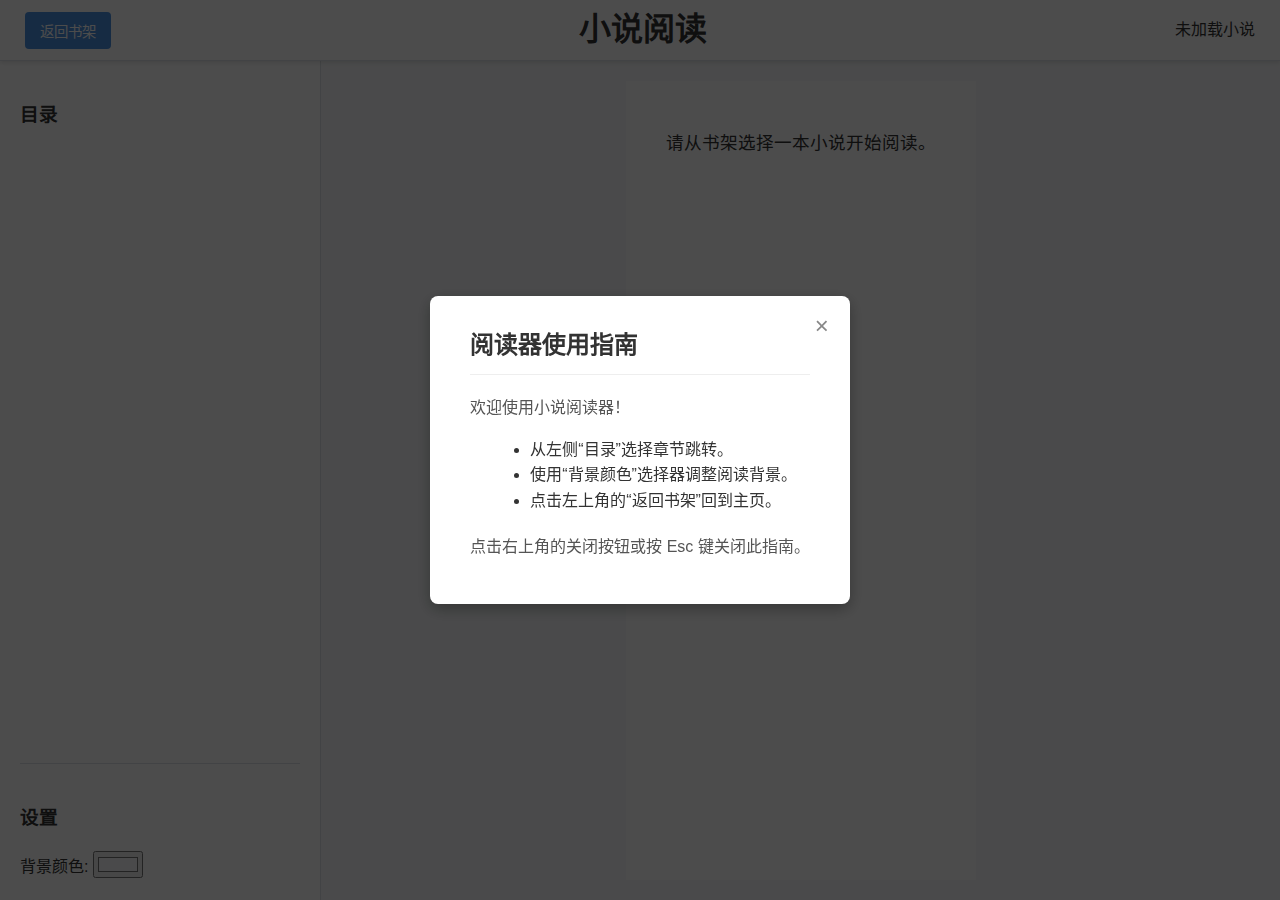
<file: zb/index.html>
<!DOCTYPE html>
<html lang="zh-CN">
<head>
    <meta charset="UTF-8">
    <meta name="viewport" content="width=device-width, initial-scale=1.0">
    <title>小说阅读</title> <!-- Changed title -->
    <link rel="stylesheet" href="style.css">
</head>
<body>
    <header class="header">
        <!-- Use the button style from style.css -->
        <button id="back-to-bookshelf-button">返回书架</button>
        <h1 id="reader-title" class="web-title">小说阅读</h1>
        <div id="novel-info-reader" class="novel-info">未加载小说</div>
    </header>

    <div class="reader-container"> <!-- Wrapper for flex layout -->
        <aside class="sidebar">
            <h3>目录</h3>
            <div class="novel-directory">
                <ul id="toc-list">
                    <!-- Table of Contents will be populated here -->
                </ul>
            </div>
            <div class="settings-entry">
                <h3>设置</h3>
                <label for="bg-color">背景颜色:</label>
                <input type="color" id="bg-color" value="#f8f9fa"> <!-- Default to light grey matching CSS variable -->
                <!-- File input removed as novel is loaded from home page -->
            </div>
        </aside>

        <main class="main-content">
            <div id="novel-content" class="novel-content">
                <p>请从书架选择一本小说开始阅读。</p>
            </div>
        </main>
    </div> <!-- Close reader-container -->

    <!-- Guide Overlay -->
    <div id="guide-overlay">
        <div class="guide-content">
            <button id="close-guide">&times;</button>
            <h2>阅读器使用指南</h2>
            <p>欢迎使用小说阅读器！</p>
            <ul>
                <li>从左侧“目录”选择章节跳转。</li>
                <li>使用“背景颜色”选择器调整阅读背景。</li>
                <li>点击左上角的“返回书架”回到主页。</li>
            </ul>
            <p>点击右上角的关闭按钮或按 Esc 键关闭此指南。</p>
        </div>
    </div>

    <script src="script.js"></script>
</body>
</html>
</file>
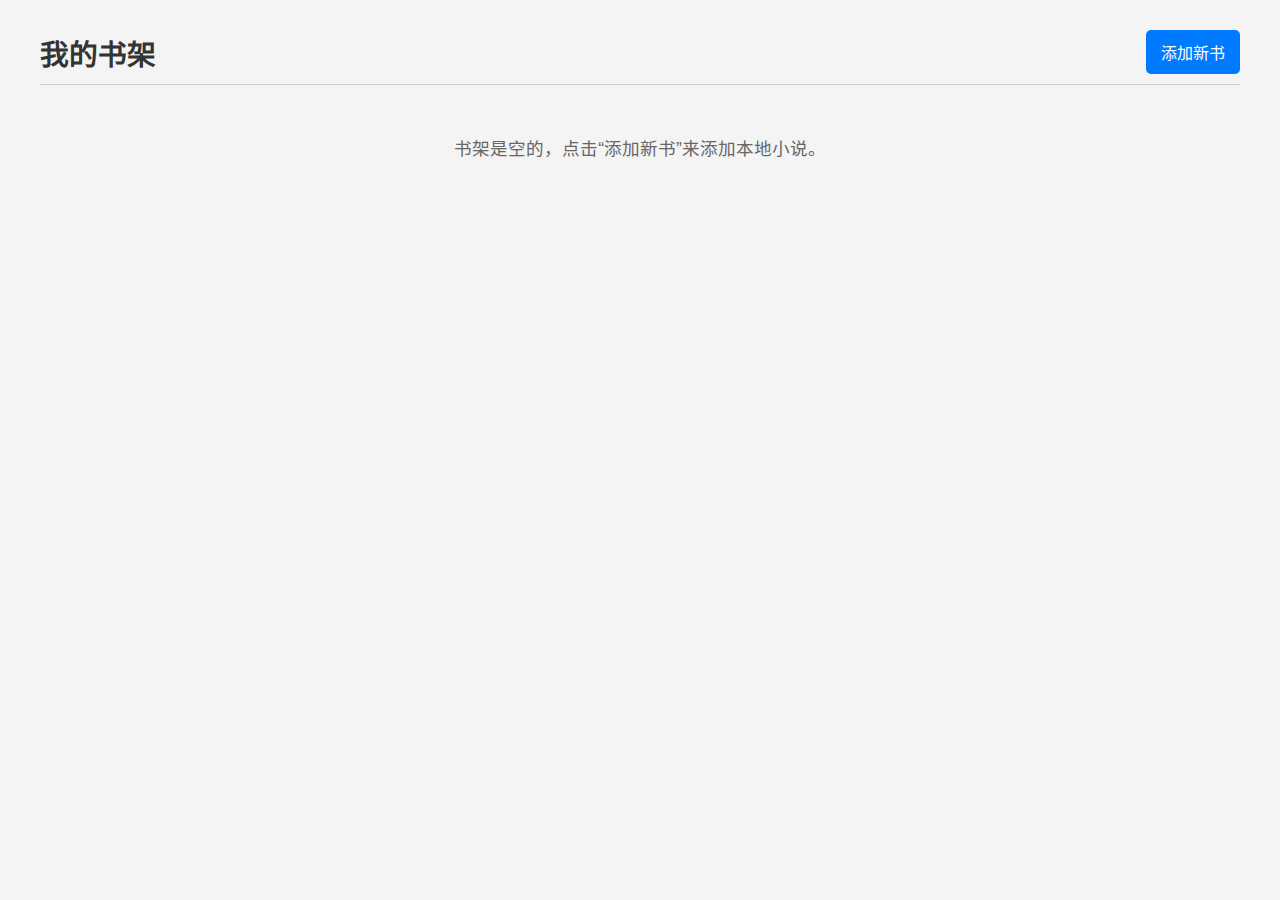
<file: zb/home.html>
<!DOCTYPE html>
<html lang="zh-CN">
<head>
    <meta charset="UTF-8">
    <meta name="viewport" content="width=device-width, initial-scale=1.0">
    <title>我的书架</title>
    <link rel="stylesheet" href="home.style.css">
</head>
<body>
    <div id="app-container"> <!-- Main container -->
        <header class="header">
            <h1 class="web-title">我的书架</h1>
            <button id="add-novel-button">添加新书</button> <!-- Button to trigger file inputs -->
        </header>
        <main id="bookshelf-grid" class="bookshelf-grid">
            <!-- Novel cards will be dynamically added here -->
            <p id="no-novels-message" style="display: none;">书架是空的，点击“添加新书”来添加本地小说。</p>
        </main>
        <!-- Hidden file inputs -->
        <input type="file" id="add-novel-file" accept=".txt" style="display: none;">
        <input type="file" id="add-cover-file" accept="image/*" style="display: none;">
    </div>

    <script src="home.script.js"></script>
</body>
</html>
</file>
<file: zb/style.css>
html {
    scroll-behavior: smooth; /* Add smooth scrolling */
}

:root {
    --primary-color: #4a90e2; /* A modern blue */
    --secondary-color: #f8f9fa; /* Light grey background */
    --text-color: #333;
    --border-color: #dee2e6;
    --hover-bg-color: #e9ecef;
    --sidebar-bg: #ffffff;
    --header-bg: #ffffff;
    --content-bg: #ffffff;
    --box-shadow: 0 2px 4px rgba(0, 0, 0, 0.1);
}

/* General Body & Layout - Simplified Grid for Reader */
body {
    display: flex; /* Change to flex for simpler layout */
    flex-direction: column; /* Stack header, then content */
    min-height: 100vh; /* Ensure body takes full height */
    margin: 0;
    font-family: 'Segoe UI', Tahoma, Geneva, Verdana, sans-serif;
    background-color: var(--secondary-color);
    color: var(--text-color);
    line-height: 1.6;
}

/* Header Styling */
.header {
    /* grid-area: header; */ /* Removed grid area */
    background-color: var(--header-bg);
    padding: 0 25px; /* Slightly more padding */
    height: 60px; /* Keep fixed height */
    display: flex;
    align-items: center;
    justify-content: space-between;
    border-bottom: 1px solid var(--border-color);
    box-shadow: var(--box-shadow);
    z-index: 10;
    flex-shrink: 0; /* Prevent header from shrinking */
}

/* Reader Container - Flex layout for Sidebar + Content */
.reader-container { /* New container for sidebar and main content */
    display: flex;
    flex-grow: 1; /* Allow this container to fill remaining space */
    overflow: hidden; /* Prevent container overflow */
}

/* Sidebar Styling */
.sidebar {
    /* grid-area: sidebar; */ /* Removed grid area */
    background-color: var(--sidebar-bg);
    padding: 20px;
    border-right: 1px solid var(--border-color);
    display: flex;
    flex-direction: column;
    width: 280px; /* Slightly wider sidebar */
    flex-shrink: 0; /* Prevent sidebar from shrinking */
    box-shadow: var(--box-shadow);
    overflow-y: auto; /* Allow sidebar content to scroll */
}

/* Main Content Area */
.main-content {
    /* grid-area: main-content; */ /* Removed grid area */
    overflow-y: auto; /* Allow scrolling within main content */
    padding: 20px;
    flex-grow: 1; /* Allow main content to fill available space */
    display: flex; /* Use flexbox for children */
    flex-direction: column; /* Stack children vertically */
    background-color: var(--content-bg); /* Apply background here */
}

#novel-content {
    white-space: pre-wrap; /* Preserve whitespace and wrap lines */
    word-wrap: break-word; /* Ensure long words break */
    font-size: 1.1em; /* Slightly larger font for readability */
    line-height: 1.6; /* Improve line spacing */
    padding: 30px 40px; /* More horizontal padding */
    overflow-y: auto;
    background-color: var(--content-bg);
    flex-grow: 1; /* Allow content to take remaining width */
}

/* Novel Content Styling */
.novel-content {
    max-width: 900px; /* Increase max-width slightly */
    margin: 0 auto;
    font-size: 1.1em;
    line-height: 1.8;
    padding-bottom: 50vh;
}

/* TOC List Styling */
#toc-list li {
    padding: 10px 12px; /* Increase padding */
    cursor: pointer;
    transition: background-color 0.2s ease, color 0.2s ease;
    border-radius: 4px;
    margin-bottom: 4px; /* Slightly more space */
    white-space: nowrap;
    overflow: hidden;
    text-overflow: ellipsis;
    border: 1px solid transparent; /* Add border for active state */
}

#toc-list li:hover {
    background-color: var(--hover-bg-color);
}

#toc-list li.active { /* Style for active chapter */
    background-color: var(--primary-color);
    color: white;
    font-weight: 500;
    border-color: var(--primary-color);
}

/* Settings Area */
.settings-entry {
    margin-top: auto;
    padding-top: 20px; /* More padding */
    border-top: 1px solid var(--border-color);
}

/* Back Button Styling */
#back-to-bookshelf-button {
    padding: 8px 15px;
    background-color: var(--primary-color);
    color: white;
    border: none;
    border-radius: 4px;
    cursor: pointer;
    transition: background-color 0.2s ease;
    font-size: 0.9em;
}

#back-to-bookshelf-button:hover {
    background-color: #3a80d2; /* Darker shade on hover */
}

/* Remove grid-template-areas from body */
/* body grid properties removed above */

/* Ensure guide styles are still functional */
#guide-overlay {
    position: fixed;
    top: 0;
    left: 0;
    width: 100%;
    height: 100%;
    background-color: rgba(0, 0, 0, 0.7); /* Semi-transparent background */
    display: flex; /* Use flexbox for centering */
    justify-content: center;
    align-items: center;
    z-index: 1000; /* Ensure it's on top */
    display: none; /* Hidden by default */
}

.guide-content {
    background-color: #fff;
    padding: 30px 40px;
    border-radius: 8px;
    box-shadow: 0 5px 15px rgba(0,0,0,0.3);
    max-width: 500px;
    text-align: left;
    position: relative;
}

.guide-content h2 {
    margin-top: 0;
    color: #333;
    border-bottom: 1px solid #eee;
    padding-bottom: 10px;
    margin-bottom: 20px;
}

.guide-content p {
    line-height: 1.6;
    margin-bottom: 15px;
    color: #555;
}

.guide-content ul {
    list-style: disc;
    margin-left: 20px;
    margin-bottom: 20px;
}

#close-guide {
    position: absolute;
    top: 15px;
    right: 15px;
    background: none;
    border: none;
    font-size: 1.5em;
    cursor: pointer;
    color: #888;
    transition: color 0.2s ease;
}

#close-guide:hover {
    color: #333;
}

/* Bookshelf Styles */
.bookshelf-grid {
    display: grid;
    grid-template-columns: repeat(auto-fill, minmax(150px, 1fr)); /* Responsive grid */
    gap: 20px;
    padding: 20px;
}

.novel-card {
    background-color: var(--secondary-bg);
    border-radius: 8px;
    padding: 15px;
    text-align: center;
    box-shadow: var(--box-shadow);
    cursor: pointer;
    transition: transform 0.2s ease-in-out, box-shadow 0.2s ease-in-out;
    overflow: hidden; /* Ensure content fits */
}

.novel-card:hover {
    transform: translateY(-5px) scale(1.03); /* Lift and slightly enlarge on hover */
    box-shadow: 0 8px 16px rgba(0, 0, 0, 0.15);
}

.novel-cover {
    width: 100%;
    height: 200px; /* Fixed height for covers */
    object-fit: cover; /* Scale image nicely */
    border-radius: 4px;
    margin-bottom: 10px;
    background-color: #eee; /* Placeholder background */
    display: flex;
    align-items: center;
    justify-content: center;
    color: #aaa;
    font-size: 0.9em;
}

.novel-card h4 {
    margin: 0;
    font-size: 1em;
    color: var(--text-color);
    white-space: nowrap;
    overflow: hidden;
    text-overflow: ellipsis; /* Ellipsis for long titles */
}

#add-novel-button {
    padding: 8px 15px;
    background-color: var(--primary-color);
    color: white;
    border: none;
    border-radius: 4px;
    cursor: pointer;
    transition: background-color 0.2s ease;
    margin-left: auto; /* Push to the right */
    margin-right: 20px; /* Spacing from edge */
}

#add-novel-button:hover {
    background-color: #0056b3;
}

#no-novels-message {
    grid-column: 1 / -1; /* Span full width */
    text-align: center;
    color: #888;
    margin-top: 30px;
    font-size: 1.1em;
}

#back-to-bookshelf {
    padding: 8px 15px;
    background-color: #6c757d; /* A neutral color */
    color: white;
    border: none;
    border-radius: 4px;
    cursor: pointer;
    transition: background-color 0.2s ease;
    display: block; /* Make it block level */
    width: fit-content; /* Adjust width to content */
    margin-top: 10px;
}

#back-to-bookshelf:hover {
    background-color: #5a6268;
}

/* Hide reader view elements when bookshelf is active */
#bookshelf-view.active ~ #reader-view {
    display: none;
}

/* Hide bookshelf view elements when reader is active */
#reader-view.active ~ #bookshelf-view {
    display: none;
}


/* Dark Mode Styles (Optional - can be expanded later) */
body.dark-mode {
    background-color: #333;
    color: #f0f0f0;
}

body.dark-mode .header,
body.dark-mode .sidebar,
body.dark-mode .main-content,
body.dark-mode .settings-entry,
body.dark-mode .guide-content {
    background-color: #444;
    color: #f0f0f0;
    border-color: #555;
}

body.dark-mode .web-title,
body.dark-mode .sidebar h3,
body.dark-mode .settings-entry label,
body.dark-mode .guide-content h2 {
    color: #eee;
}

body.dark-mode .novel-info,
body.dark-mode .guide-content p {
    color: #ccc;
}

body.dark-mode #toc-list li:hover {
    background-color: #555;
}

body.dark-mode #toc-list li.active {
    background-color: #0056b3; /* Adjust active color for dark mode */
    color: white;
}

body.dark-mode #close-guide {
    color: #aaa;
}

body.dark-mode #close-guide:hover {
    color: #eee;
}

body.dark-mode input[type="color"] {
    border-color: #666;
}

body.dark-mode ::-webkit-scrollbar {
    width: 8px;
}

body.dark-mode ::-webkit-scrollbar-track {
    background: #555;
}

body.dark-mode ::-webkit-scrollbar-thumb {
    background-color: #888;
    border-radius: 4px;
}

body.dark-mode ::-webkit-scrollbar-thumb:hover {
    background-color: #aaa;
}
</file>
<file: zb/home.style.css>
body {
    font-family: sans-serif;
    margin: 0;
    background-color: #f4f4f4; /* Default background */
    color: #333;
}

#app-container {
    max-width: 1200px;
    margin: 0 auto;
    padding: 20px;
}

.header {
    display: flex;
    justify-content: space-between;
    align-items: center;
    padding: 10px 0;
    border-bottom: 1px solid #ccc;
    margin-bottom: 20px;
}

.web-title {
    margin: 0;
    font-size: 1.8em;
}

#add-novel-button {
    padding: 10px 15px;
    background-color: #007bff;
    color: white;
    border: none;
    border-radius: 5px;
    cursor: pointer;
    font-size: 1em;
}

#add-novel-button:hover {
    background-color: #0056b3;
}

.bookshelf-grid {
    display: grid;
    grid-template-columns: repeat(auto-fill, minmax(150px, 1fr)); /* Responsive grid */
    gap: 20px;
}

.novel-card {
    background-color: #fff;
    border-radius: 8px;
    box-shadow: 0 2px 5px rgba(0, 0, 0, 0.1);
    padding: 15px;
    text-align: center;
    cursor: pointer;
    transition: transform 0.3s ease, box-shadow 0.3s ease; /* Smooth transition for hover */
    overflow: hidden; /* Ensure content fits */
}

.novel-card:hover {
    transform: scale(1.05); /* Enlarge on hover */
    box-shadow: 0 4px 10px rgba(0, 0, 0, 0.2);
}

.novel-cover {
    width: 100%;
    height: 200px; /* Fixed height for covers */
    object-fit: cover; /* Scale image nicely */
    border-radius: 4px;
    margin-bottom: 10px;
}

.novel-title {
    font-size: 1em;
    font-weight: bold;
    margin: 0;
    white-space: nowrap; /* Prevent title wrapping */
    overflow: hidden;
    text-overflow: ellipsis; /* Add ellipsis if title is too long */
}

/* --- Delete Button Style --- START */
.delete-novel-button {
    position: absolute; /* Position relative to the card */
    top: 5px;
    right: 5px;
    background-color: rgba(255, 0, 0, 0.7); /* Semi-transparent red */
    color: white;
    border: none;
    border-radius: 50%; /* Circular button */
    width: 24px;
    height: 24px;
    font-size: 12px;
    line-height: 24px; /* Center text vertically */
    text-align: center;
    cursor: pointer;
    opacity: 0; /* Hidden by default */
    transition: opacity 0.3s ease;
    z-index: 10; /* Ensure it's above other elements */
}

.novel-card:hover .delete-novel-button {
    opacity: 1; /* Show on hover */
}

.delete-novel-button:hover {
    background-color: rgba(200, 0, 0, 0.9); /* Darker red on hover */
}
/* --- Delete Button Style --- END */

#no-novels-message {
    grid-column: 1 / -1; /* Span full width if grid is empty */
    text-align: center;
    color: #666;
    font-size: 1.1em;
    margin-top: 30px;
}
</file>
